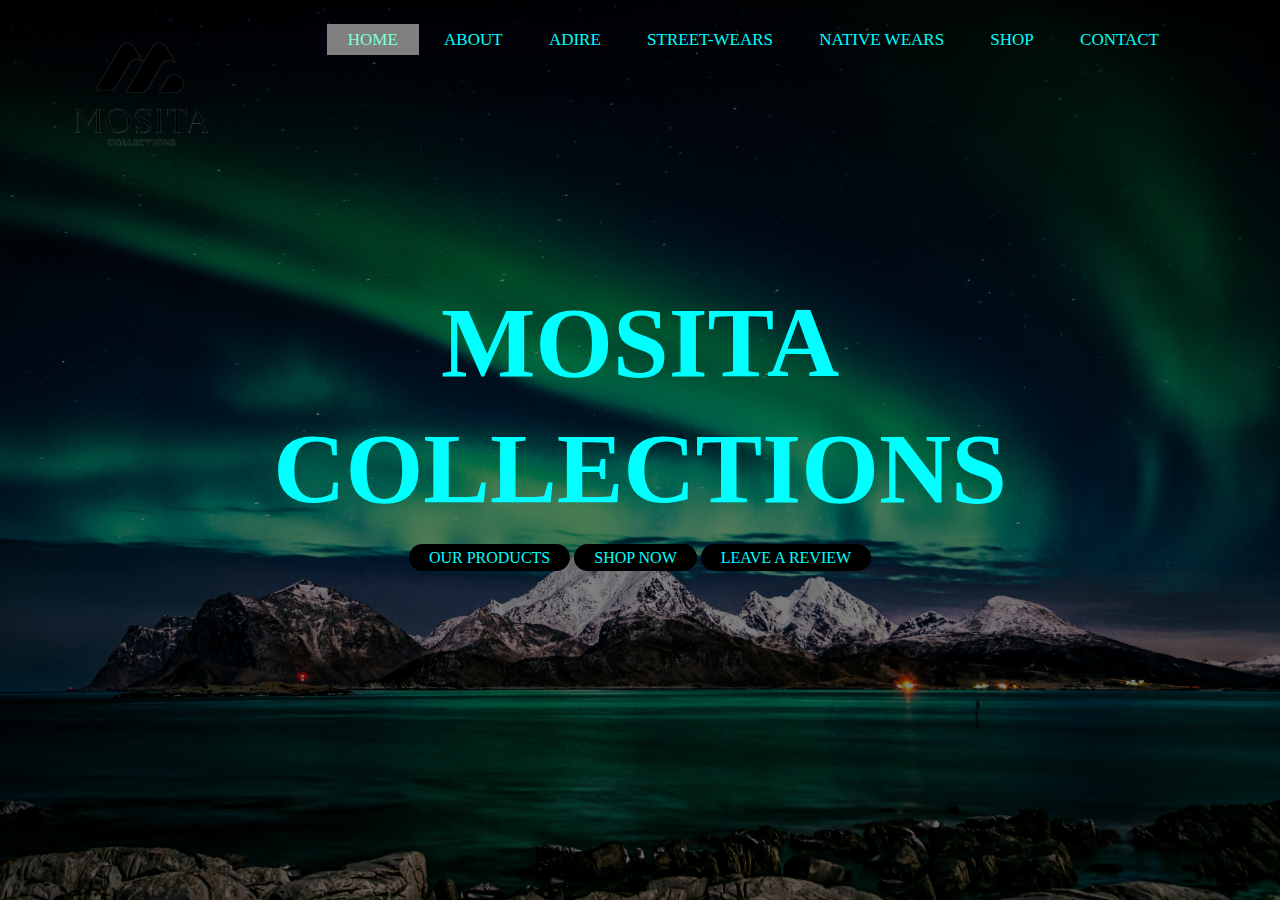
<file: CSS/index.html>
<!DOCTYPE html>
<html lang="en">
<head>
    <title>ONLINE TUTORIAL</title>
    <link rel="stylesheet" href="style.css">
</head>
<body>
    <header>
        <div class="main">
            <dir class="logo">
                <img src="media/WhatsApp_Image_2024-07-02_at_11.03.24_PM-removebg-preview (1).png">
            </dir>


            <Ul>
                <li class="active"><a href="#">HOME</a></li>
                <li><a href="#">ABOUT</a></li>
                <li><a href="#">ADIRE</a></li>
                <li><a href="#">STREET-WEARS</a></li>
                <li><a href="#">NATIVE WEARS</a></li>
                <li><a href="#">SHOP</a></li>
                <li><a href="#">CONTACT</a></li>
            </Ul>
        </div>
        <div class="title">
            <h1>MOSITA</h1>
            <h2>COLLECTIONS</h2>
        </div>
        <div class="button">
            <a href="#" class="btn">OUR PRODUCTS</a>
            <a href="#" class="btn">SHOP NOW</a>
            <a href="#" class="btn">LEAVE A REVIEW</a>
        </div>
    </header>
</body>
</html>
</file>
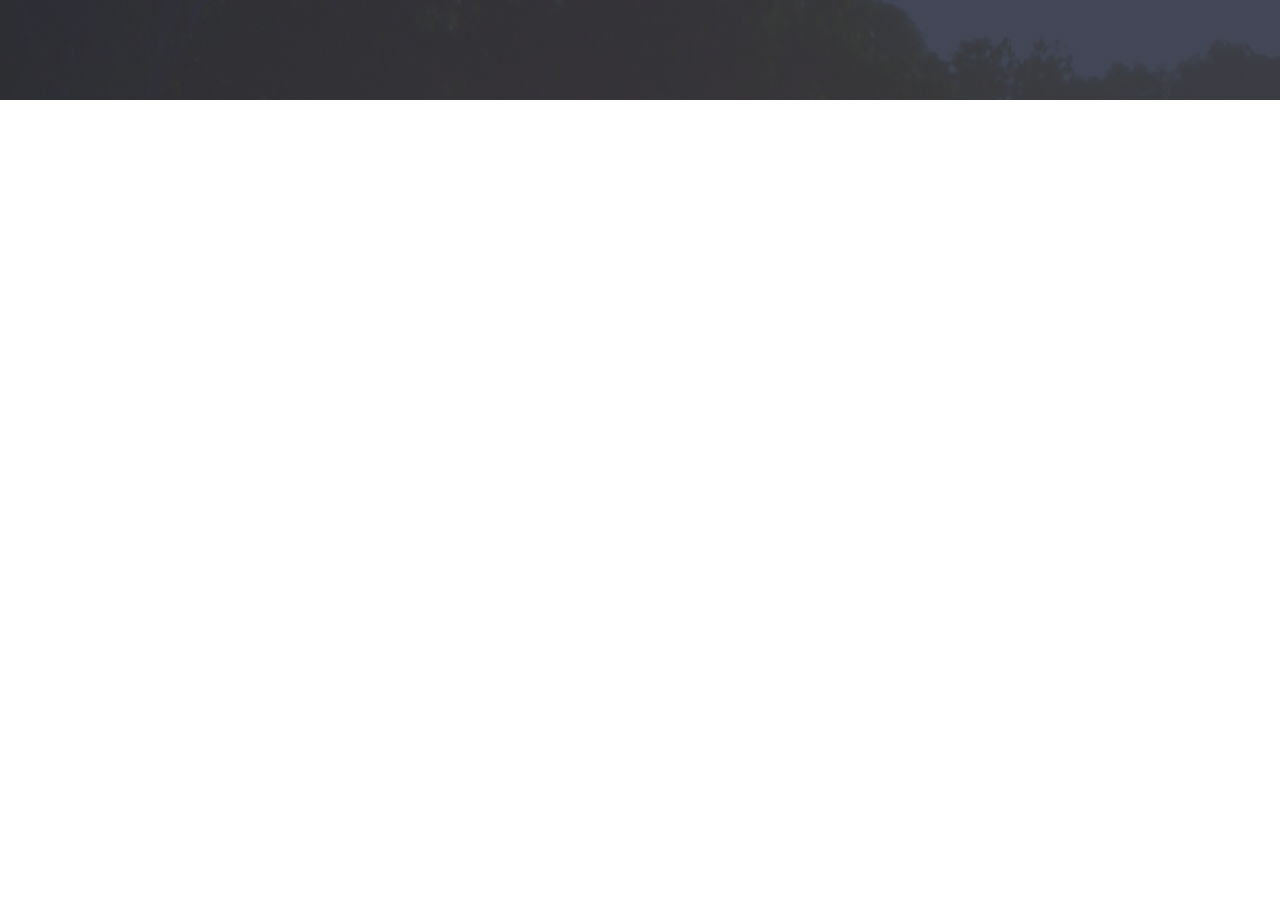
<file: CSS/Farms/newwork.html>
<!DOCTYPE html>
<html lang="en">
<head>
    <meta charset="UTF-8">
    <meta name="viewport" content="width=device-width, initial-scale=1.0">
    <title>Document</title>
    <link rel="stylesheet" href="newwork.css">
</head>
<body>
    <section class="header">

    </section>
</body>
</html>
</file>
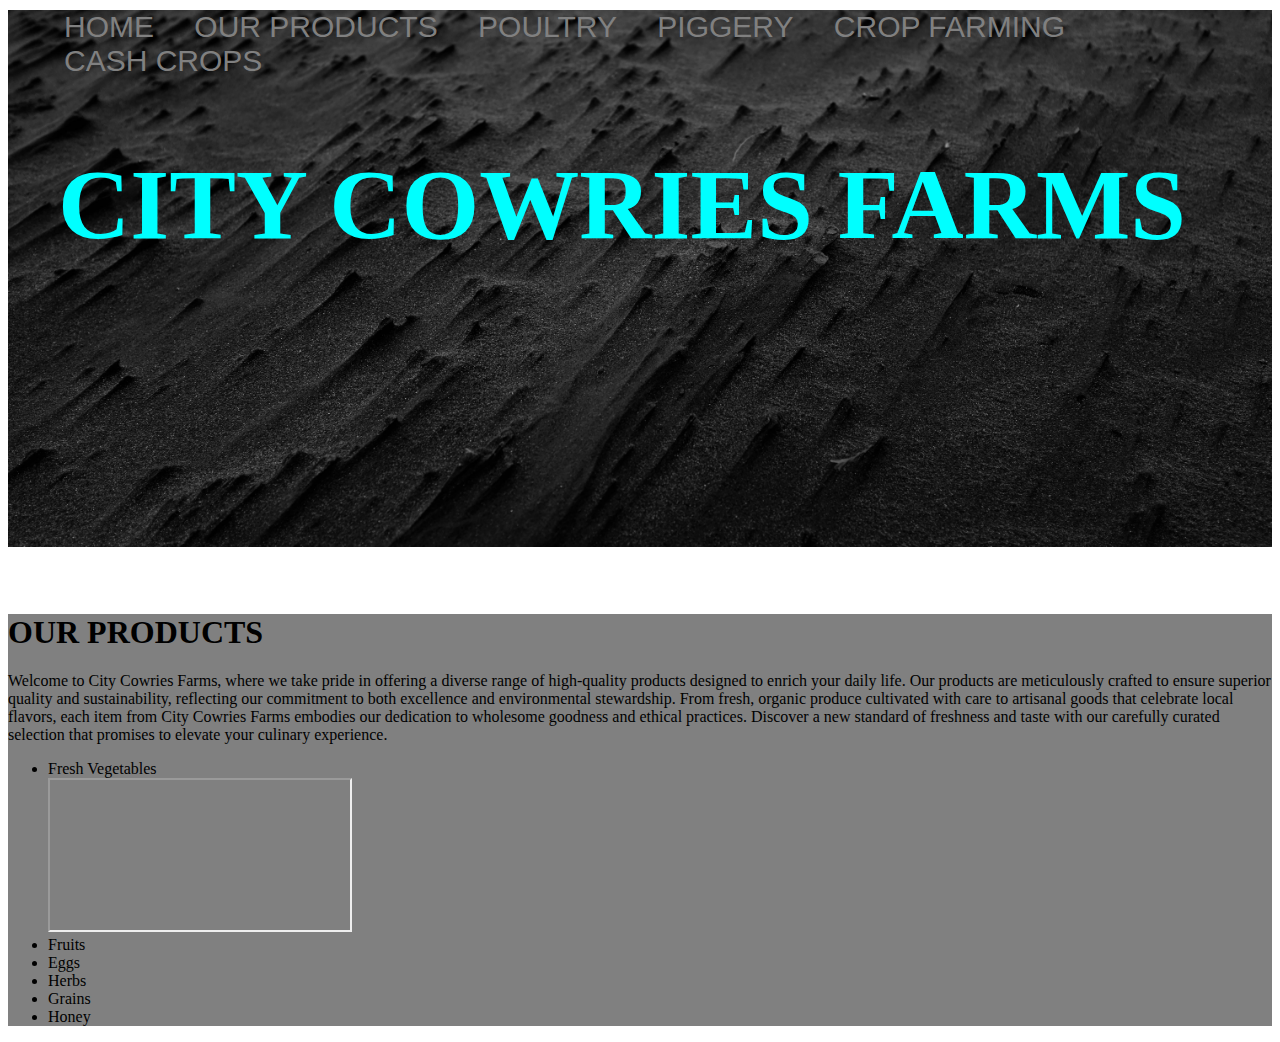
<file: CSS/Farms/Farms/farms.html>
<!DOCTYPE html>
<html lang="en">
<head>
    <meta charset="UTF-8">
    <meta name="viewport" content="width=device-width, initial-scale=1.0">
    <title>City cowries Farms</title>
    <link rel="stylesheet" href="farms.css">
</head>
<body>
  <header>
    <nav>
      <ul>
        <li><a href="ourproducts">HOME</a></li>
        <li><a href="#">OUR PRODUCTS</a></li>
        <li><a href="#">POULTRY</a></li>
        <li><a href="#">PIGGERY</a></li>
        <li><a href="#">CROP FARMING</a></li>
        <li><a href="#">CASH CROPS</a></li>
      </ul>
    </nav>
    <h1>CITY COWRIES FARMS</h1>
  </header>
  <main>
    <section>

      <H1><a name="#ourproducts">OUR PRODUCTS</a></H1>
      <P>Welcome to City Cowries Farms, where we take pride in offering a diverse range of high-quality products designed to enrich your daily life. Our products are meticulously crafted to ensure superior quality and sustainability, reflecting our commitment to both excellence and environmental stewardship. From fresh, organic produce cultivated with care to artisanal goods that celebrate local flavors, each item from City Cowries Farms embodies our dedication to wholesome goodness and ethical practices. Discover a new standard of freshness and taste with our carefully curated selection that promises to elevate your culinary experience.



      </P>
      <ul>
        <li>Fresh Vegetables</li>
        <iframe></iframe>
        <li>Fruits</li>
        <li>Eggs</li>
        <li>Herbs</li>
        <li>Grains</li>
        <li>Honey</li>
      </ul>
    </section>
  </main>
</body>
</html>
</file>
<file: CSS/style.css>
*{
    margin: 0PX;
    padding: 0PX;
    font-family: Century;
}

header{
    background-image: linear-gradient(rgba(0,0,0,0.5), rgba(0,0,0,0.5),rgba(0,0,0,0.5)), url(media/pexels-therato-1933239.jpg);
    height: 100vh;
    background-size: cover;
    background-position: center;
    min-height: 100px;
}
ul{
    float: right;
    list-style-type: none;
    margin-top: 30px;
    min-height: 400px;
    margin-right: 60px;
    font-size: 17px;
}

ul li{
    display: inline-block;
}
ul li a{
    text-decoration: none;
    color: aqua;
    padding: 5px 20px;
    border: 1px solid transparent;
    transition: 0.5 ease;
}
ul li a:hover{
    background-color: black;
    color: aquamarine;
}

ul li.active a{
    background-color: gray;
    color: aquamarine;
}

.logo img{
    float: left;
    width: 200px;
    height: auto;
}

.main{
    max-width: 1200px;
    margin: auto;
}
.title h1{
    position: absolute;
    top: 38%;
    left: 50%;
    transform: translate(-50%,-50%);
}
.title h1{
    color: aqua;
    font-size: 100px;
}
.title h2{
    position: absolute;
    top: 52%;
    left: 50%;
    transform: translate(-50%,-50%);
}
.title h2{
    color: aqua;
    font-size: 100px;
}
.button{
    position: absolute;
    top: 62%;
    left: 50%;
    transform: translate(-50%,-50%);
}
.btn{
    width: 130px;
    height: 40px;
    border: 2px black;
    padding: 5px 20px;
    border-radius: 50px;
    background: BLACK;
    color: aqua;
    transition: 3 ease;
    text-decoration: none;
}
.btn:hover{
    background-color: gray;
    color: aqua;
}
</file>
<file: CSS/Farms/newwork.css>
*{
    margin: 0;
    padding: 0;
}
.header{
    min-height: 100px;
    width: 100%;
    background-image: linear-gradient(rgba(4,9,30,0.75)), url(pexels-alejandro-barron-21404-96715.jpg);
}
</file>
<file: CSS/Farms/Farms/farms.css>
header{
    background-image: url(pexels-adrien-olichon-1257089-2387819.jpg);
    background-size: cover;
    background-position: center;
}
header ul{
    font-size: 30px;
    font-family: 'Franklin Gothic Medium', 'Arial Narrow', Arial, sans-serif;
    margin-top: 10px;
    min-height: 70px;
}
header ul li{
    display: inline-block;
}
header ul li a{
    text-decoration: none;
    color: gray;
    padding: 5px 15px;
    border: 1px solid transparent;
    transition: 0.5 ease;
}
header h1{
    font-size: 100px;
    font-family: 'Times New Roman', Times, serif;
}
header h1{
    color: aqua;
    margin-left: 50px;
    min-height: 400px;
}
main{
    background-color: gray;
    
}
</file>
